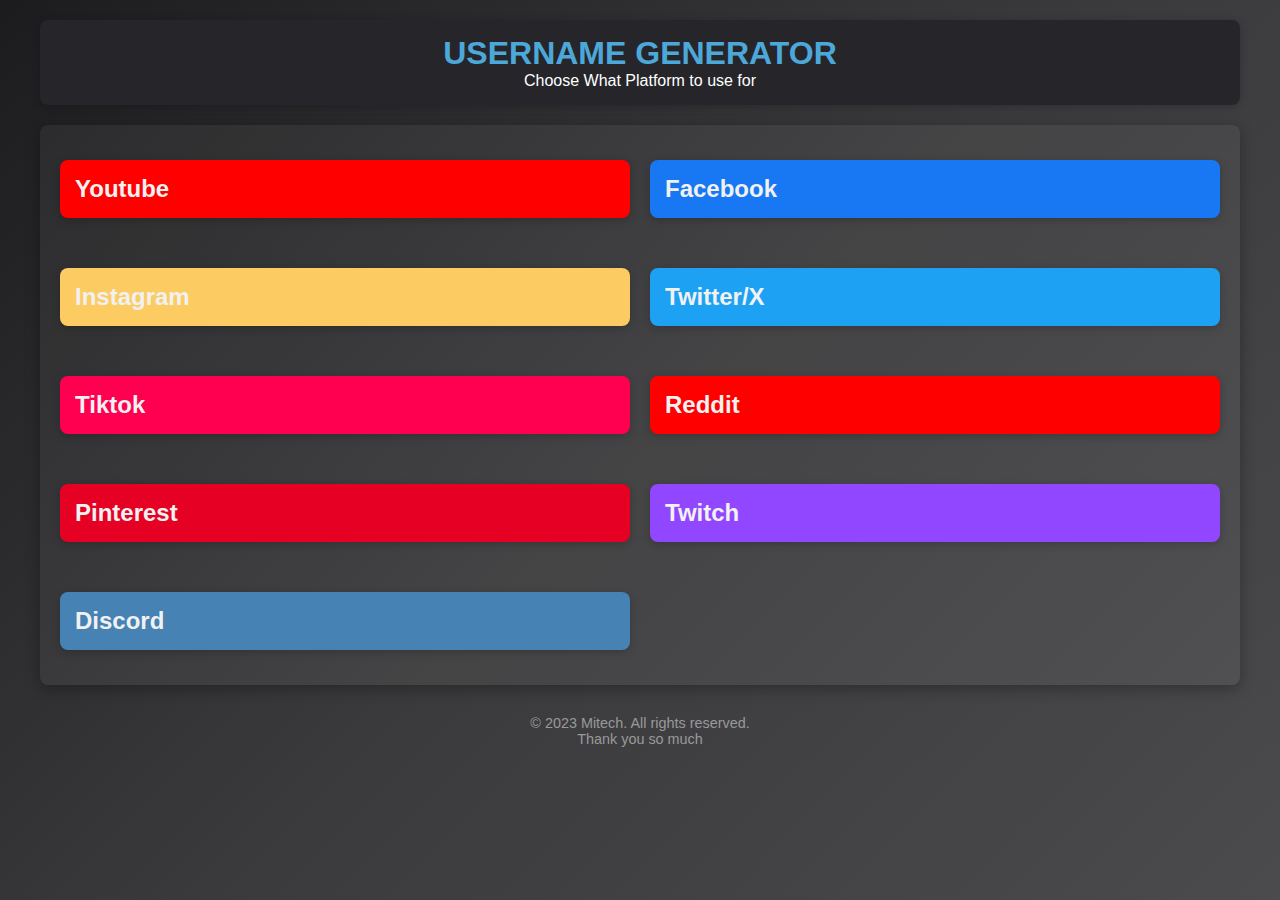
<file: index.html>
<!DOCTYPE html>
<html lang="en">
<head>
    <meta charset="UTF-8">
    <meta name="viewport" content="width=device-width, initial-scale=1.0">
    <title>
      Username Generator
    </title>
    <link rel="stylesheet" href="Homedesign.css">
    
    <link rel="icon" href="MT-ic.png" type="image/png" sizes="16x16">
    <link rel="icon" href="MT-ic.png" type="image/png" sizes="16x16">
<link rel="icon" href="MT-ic.png" type="image/png" sizes="32x32">
<link rel="icon" href="MT-ic.png" type="image/png" sizes="48x48">

</head>
<body>

    <!-- Header Section -->
    <header>
        <h1>
          USERNAME GENERATOR
        </h1>
        <p>
          Choose What Platform to use for
        </p>
    </header>

    <!-- Main Content Container -->
    <div class="container">
        <section class="grid">

            <div class="card" onclick="goToPlatform('Youtube')" style="background-color: #FF0000;">
                <h2>
                  Youtube
                </h2>
            </div>
            <div class="card" onclick="goToPlatform('Facebook')" style="background-color: #1877F2;">
                <h2>
                  Facebook
                </h2>
            </div>
            <div class="card" onclick="goToPlatform('Instagram')" style="background-color: #fccc63;">
                <h2>
                  Instagram
                </h2>
            </div>
            <div class="card" onclick="goToPlatform('Twitter')" style="background-color: #1DA1F2;">
              <h2>
                Twitter/X
              </h2>
          </div>
          <div class="card" onclick="goToPlatform('TikTok')" style="background-color: #ff0050;">
              <h2>
                Tiktok
              </h2>
          </div>
          <div class="card" onclick="goToPlatform('Reddit')" style="background-color: #FF0000;">
              <h2>
                Reddit
              </h2>
          </div>
          <div class="card" onclick="goToPlatform('Pinterest')" style="background-color: #E60023;">
              <h2>
                Pinterest
              </h2>
          </div>
          <div class="card" onclick="goToPlatform('Twitch')" style="background-color: #9146FF;">
              <h2>
                Twitch
              </h2>
          </div>
          <div class="card" onclick="goToPlatform('Discord')" style="background-color: #4682B4;">
              <h2>
                Discord
              </h2>
          </div>
        </section>
    </div>

    <!-- Footer Section -->
    <footer>
        <p>&copy; 2023 Mitech. All rights reserved.</p>
        <p>
          Thank you so much
        </p>
    </footer>

    <script>
      function goToPlatform(platform) {
          window.location.href = 'main.html?platform=' + platform;
      }
  </script>
</body>
</html>
</file>
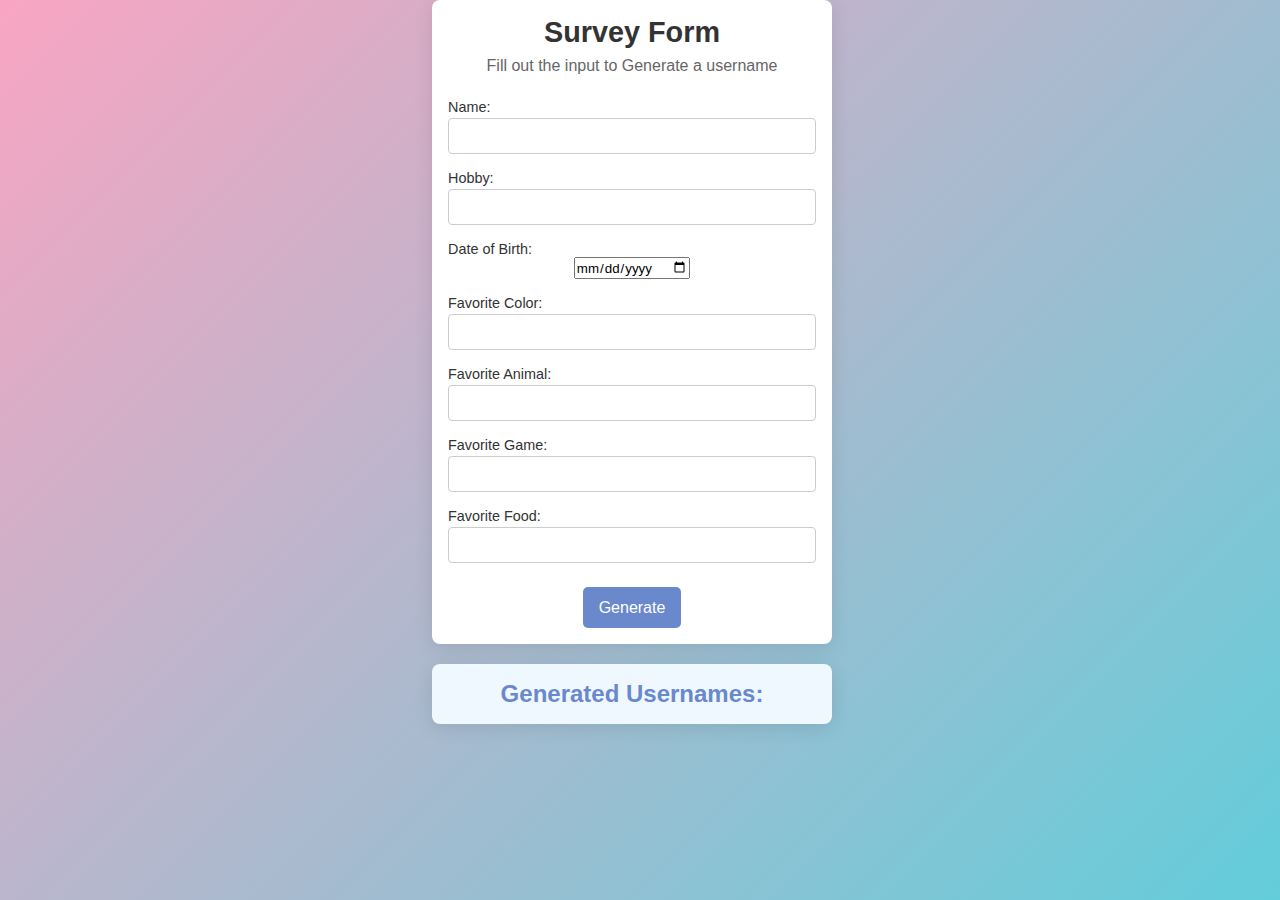
<file: main.html>
<!DOCTYPE html>
<html lang="en">
<head>
    <meta charset="UTF-8">
    <meta name="viewport" content="width=device-width, initial-scale=1.0">
    <title>
      Generator Form
    </title>
    <link rel="stylesheet" href="Maindesign.css">
    <link rel="icon" href="icon-MT.jpg" type="image/png" sizes="16x16">
</head>
<body>
    <div class="containers">
        <div class="form-container">
            <h1>
                Survey Form
            </h1>
            <p>
                Fill out the input to Generate a username
            </p>
            
            <form action="#" method="post">
                <label for="name">
                    Name:
                </label>
                <input type="text" id="name" name="name" required>
    
                <label for="hobby">
                    Hobby:
                </label>
                <input type="text" id="hobby" name="hobbyy" required>
    
                <label for="dob">
                    Date of Birth:
                </label>
                <input type="date" id="dob" name="dob" required>
    
                <label for="color">
                    Favorite Color:
                </label>
                <input type="text" id="color" name="color" required>
    
                <label for="animal">
                    Favorite Animal:
                </label>
                <input type="text" id="animal" name="animal" required>
    
                <label for="game">
                    Favorite Game:
                </label>
                <input type="text" id="game" name="game" required>
               
                <label for="food">
                    Favorite Food:
                </label>
                <input type="text" id="food" name="food" required>
               
                <button type="button" onclick="generateUsername()">
                    Generate
                </button>
            </form>
        </div>
    
        <div class="generated-container">
            <h2>
                Generated Usernames:
            </h2>
            <ul id="generatedUsernames"></ul>
        </div>
    </div>

<script src="Func.js"></script>
</body>
</html>
</file>
<file: Homedesign.css>
/* Reset */
* {
  margin: 0;
  padding: 0;
  box-sizing: border-box;
}

/* Background */
body {
  font-family: Arial, sans-serif;
  background: linear-gradient(135deg, #1c1c1e, #3a3a3c, #4b4b4e);
  color: #f1f1f1;
  display: flex;
  flex-direction: column;
  align-items: center;
  min-height: 100vh;
  padding: 20px;
}

/* Header */
header {
  width: 100%;
  max-width: 1200px;
  padding: 15px;
  background: #26262a;
  color: #ffffff;
  text-align: center;
  box-shadow: 0px 2px 10px rgba(0, 0, 0, 0.2);
  border-radius: 8px;
}

header h1 {
  font-size: 2em;
  color: #4da8da;
}

/* Content Container */
.container {
  width: 100%;
  max-width: 1200px;
  background: rgba(255, 255, 255, 0.05);
  padding: 20px;
  margin: 20px 0;
  border-radius: 8px;
  box-shadow: 0px 4px 15px rgba(0, 0, 0, 0.3);
}

/* Cards for sections */
.card {
  background: #3a3a3c;
  color: #f1f1f1;
  padding: 15px;
  margin: 15px 0;
  border-radius: 8px;
  box-shadow: 0px 2px 8px rgba(0, 0, 0, 0.2);
  transition: transform 0.2s;
}

.card:hover {
  transform: scale(1.03);
  background: #4b4b4e;
  cursor: pointer;
}

/* Responsive Grid Layout */
.grid {
  display: grid;
  grid-template-columns: 1fr 1fr;
  gap: 20px;
}

@media (max-width: 768px) {
  .grid {
    grid-template-columns: 1fr;
  }
}

/* Footer */
footer {
  width: 100%;
  max-width: 1200px;
  padding: 10px;
  text-align: center;
  font-size: 0.9em;
  color: #999;
}
</file>
<file: Maindesign.css>
/* Reset */
* {
    box-sizing: border-box;
    margin: 0;
    padding: 0;
    font-family: Arial, sans-serif;
}

/* Body Styling */
body {
    justify-content: center;
    align-items: center;
    min-height: 100vh;
    background: linear-gradient(135deg, #f8a5c2, #63cdda);
}

/* Container */
.containers {
    margin-left: 4.5in;
}

.form-container {
    background-color: #ffffff;
    padding: 1rem;
    border-radius: 8px;
    max-width: 400px;
    width: 90%;
    box-shadow: 0px 4px 20px rgba(0, 0, 0, 0.1);
    text-align: center;
}

.form-container h1 {
    font-size: 1.8rem;
    margin-bottom: 0.5rem;
    color: #333;
}

.form-container p {
    color: #666;
    margin-bottom: 1.5rem;
}

.generated-container {
    padding: 1rem;
    border-radius: 8px;
    max-width: 400px;
    width: 90%;
    box-shadow: 0px 4px 20px rgba(0, 0, 0, 0.1);
    text-align: center;
    margin-top: 20px;
    background-color: aliceblue;
    color: #6a89cc;
}

/* Input and Label */
label {
    display: block;
    margin-top: 1rem;
    font-size: 0.9rem;
    color: #333;
    text-align: left;
}

input[type="text"],
input[type="email"],
input[type="number"],
textarea,
select {
    width: 100%;
    padding: 0.5rem;
    margin-top: 0.2rem;
    border-radius: 4px;
    border: 1px solid #ccc;
    outline: none;
    font-size: 1rem;
}

textarea {
    resize: none;
}

/* Radio Group */
.radio-group {
    display: flex;
    justify-content: space-between;
    margin-top: 0.5rem;
}

.radio-group label {
    font-size: 0.9rem;
}

/* Button */
button {
    margin-top: 1.5rem;
    padding: 0.7rem 1rem;
    border: none;
    border-radius: 5px;
    background-color: #6a89cc;
    color: #ffffff;
    font-size: 1rem;
    cursor: pointer;
    transition: background-color 0.3s;
}

button:hover {
    background-color: #4a69bd;
}

/* Generator */
#generatedUsernames {
    list-style-type: none;
    padding: 0;
}

#generatedUsernames li {
    background-color: #f4f4f4;
    margin-bottom: 10px;
    padding: 10px;
    border: 1px solid #ddd;
}
</file>
